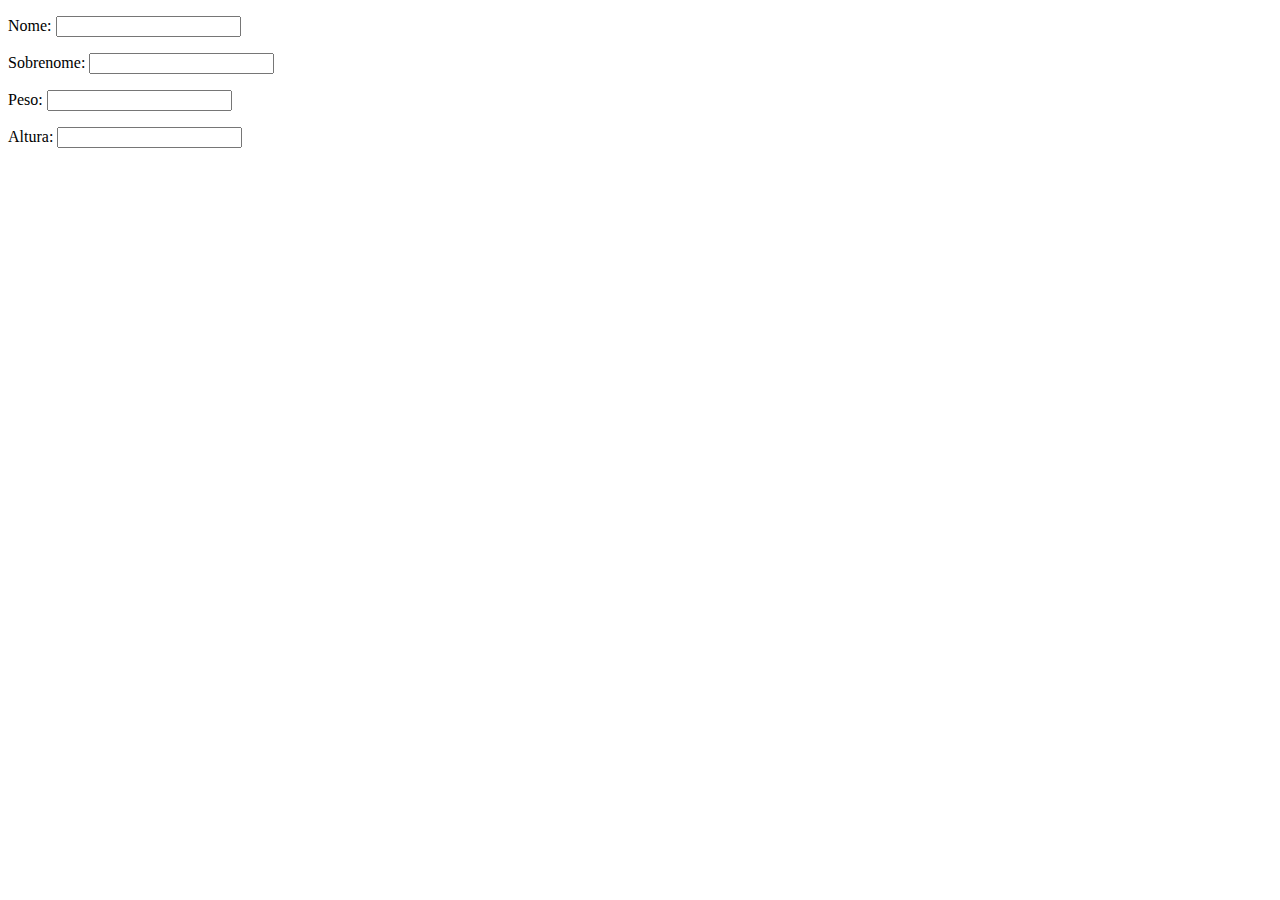
<file: aula020/index.html>
<!DOCTYPE html>
<html lang="pt-br">
<head>
    <meta charset="UTF-8">
    <meta name="viewport" content="width=device-width, initial-scale=1.0">
    <title>Exercício</title>
</head>
<body>
    <form action="" method="get">
        <p>Nome: <input type="text" class="nome"></p>
        <p>Sobrenome: <input type="text" class="sobrenome"></p>
        <p>Peso: <input type="text" class="peso"></p>
        <p>Altura: <input type="text" class="altura"></p>
    </form>

    <script src="js/script.js"></script>
</body>
</html>
</file>
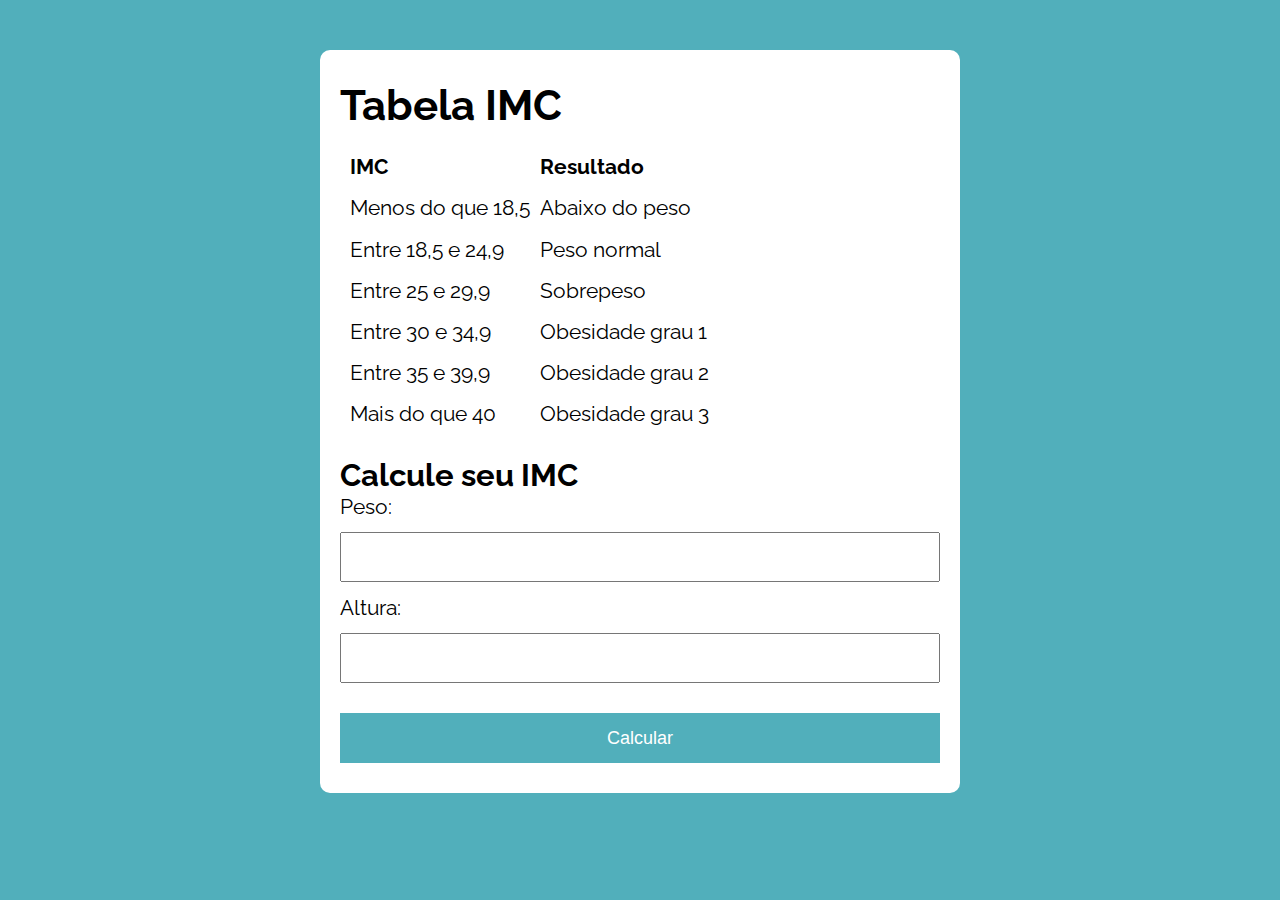
<file: aula026/index.html>
<!DOCTYPE html>
<html lang="pt-br">
<head>
    <meta charset="UTF-8">
    <meta name="viewport" content="width=device-width, initial-scale=1.0">
    <title>IMC</title>
    <link rel="stylesheet" href="./assets/css/style.css">
</head>
<body>
    <section class="container">
        <header>
            <h1>Tabela IMC</h1>
            <table>
                <tr>
                    <th>IMC</th>
                    <th>Resultado</th>
                </tr>
                <tr>
                    <td>Menos do que 18,5</td>
                    <td>Abaixo do peso</td>
                </tr>
                <tr>
                    <td>Entre 18,5 e 24,9</td>
                    <td>Peso normal</td>
                </tr>
                <tr>
                    <td>Entre 25 e 29,9</td>
                    <td>Sobrepeso</td>
                </tr>
                <tr>
                    <td>Entre 30 e 34,9</td>
                    <td>Obesidade grau 1</td>
                </tr>
                <tr>
                    <td>Entre 35 e 39,9</td>
                    <td>Obesidade grau 2</td>
                </tr>
                <tr>
                    <td>Mais do que 40</td>
                    <td>Obesidade grau 3</td>
                </tr>
            </table>
        </header>
        <main>
            <h2>Calcule seu IMC</h2>
            <form action="/" id="form" method="post">
                <label for="peso">Peso:</label>
                <input type="text" id="peso" name="peso">

                <label for="altura">Altura:</label>
                <input type="text" id="altura" name="altura">

                <button type="submit">Calcular</button>
            </form>
            <div id="resultado"></div>
        </main>
    </section>
    <script src="./assets/js/main.js"></script>
</body>
</html>
</file>
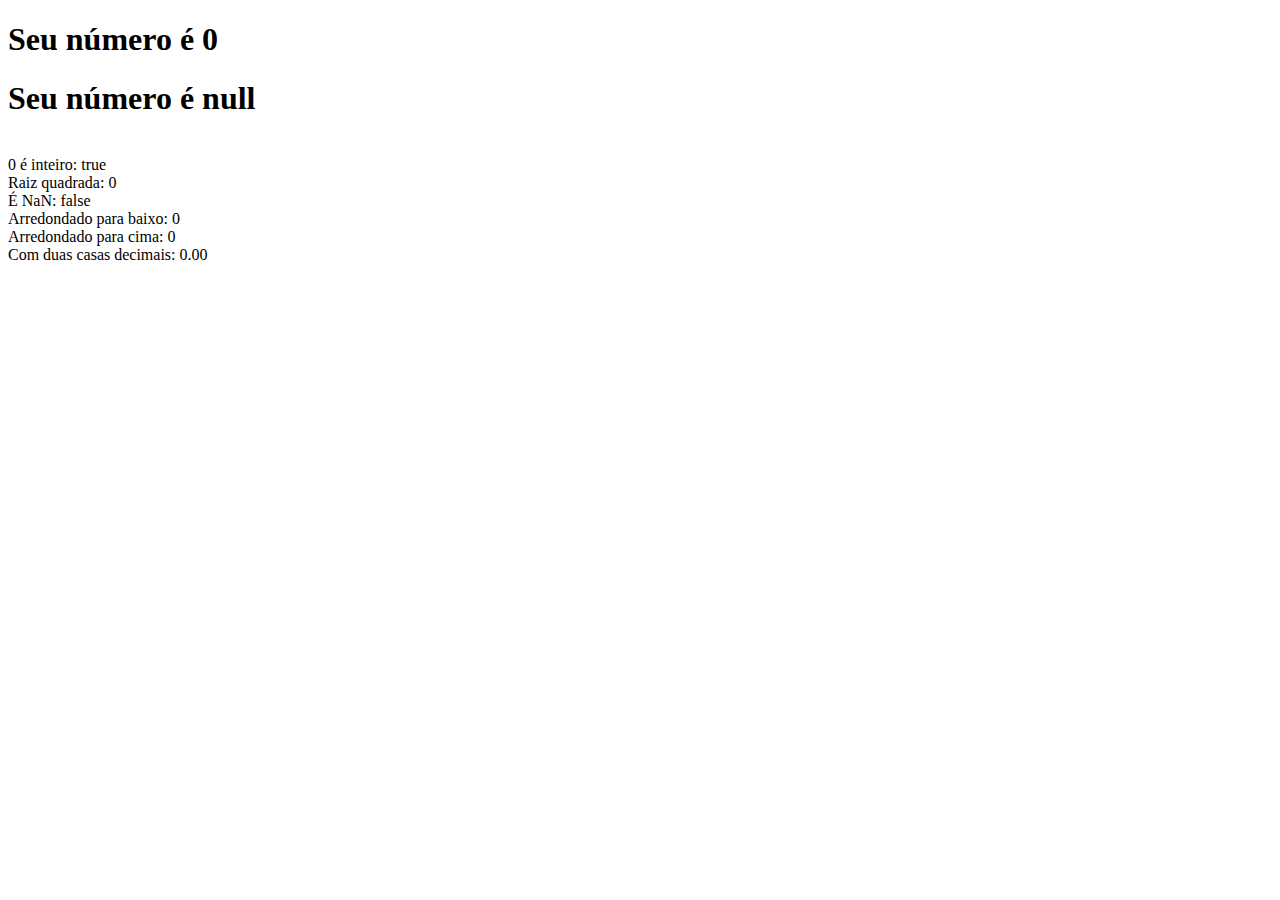
<file: aula015/exercicio/index.html>
<!DOCTYPE html>
<html lang="pt-br">
<head>
    <meta charset="UTF-8">
    <meta name="viewport" content="width=device-width, initial-scale=1.0">
    <title>Exercícios</title>
</head>
<body>
    <section>
        <h1>Seu número é <span id="numero-titulo">0</span></h1>
    </section>

    <script src="script.js"></script>
</body>
</html>
</file>
<file: aula026/assets/css/style.css>
@charset "UTF-8";

@import url('https://fonts.googleapis.com/css2?family=Raleway:ital,wght@0,100..900;1,100..900&display=swap');

:root {
    --color1: rgb(81, 175, 187);  
    --color2: rgb(54, 116, 124);

    --font1: "Raleway", sans-serif;
}

* {
    box-sizing: border-box;
    outline: 0;
    margin: 0;
    padding: 0;
}

body {
    background-color: var(--color1);
    font-family: var(--font1);
    font-size: 1.3em;
    line-height: 1.5em;
}

.container {
    max-width: 640px;
    margin: 50px auto;
    background-color: white;
    padding: 20px;
    border-radius: 10px;
}

header {
    padding-bottom: 20px;
}

h1 {
    padding: 20px 0;
}

table {
    border-spacing: 10px;
    text-align: left;
}

form input, form label, form button {
    display: block;
    width: 100%;
    margin-bottom: 10px;
}

form input {
    font-size: 24px;
    height: 50px;
    padding: 0 20px;
}

form input:focus {
    outline: 1px solid var(--color1);
}

form button {
    border: none;
    background-color: var(--color1);
    color: #ffffff;
    font-size: 18px;
    font-weight: 500;
    height: 50px;
    cursor: pointer;
    margin-top: 30px;
}

form button:hover {
    background-color: var(--color2);
}

.p-resultado, .bad {
    width: 100%;
    text-align: center;
    background-color: rgb(0, 128, 58);
    padding: 10px 20px;
}

.bad {
    background-color: rgb(255, 83, 83);
}
</file>
